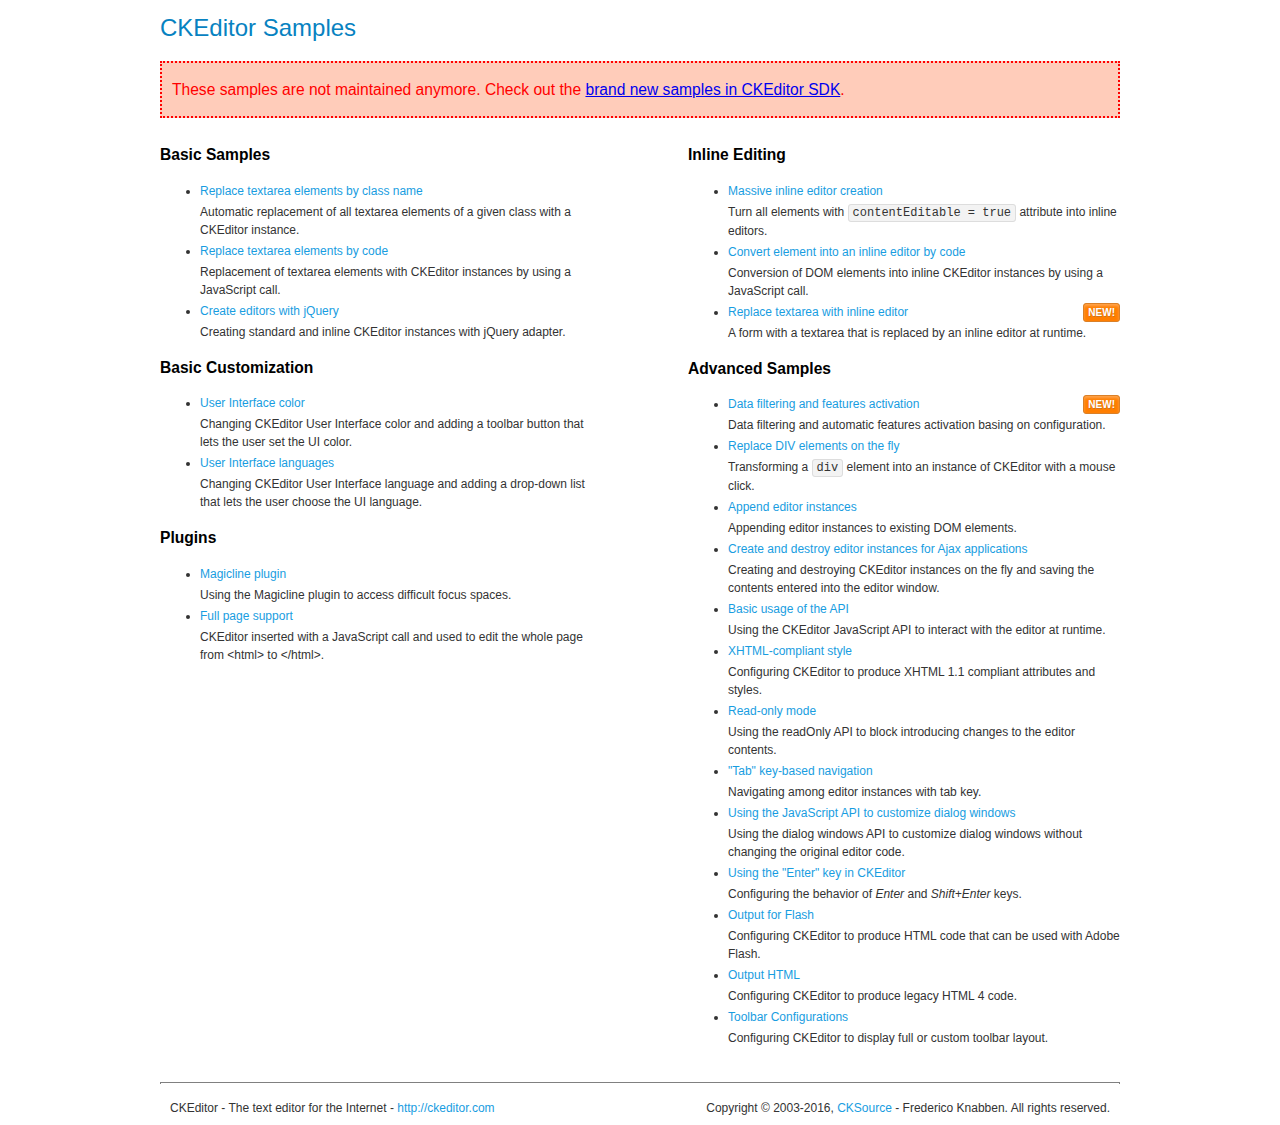
<file: static/plugins/ckeditor/samples/old/index.html>
<!DOCTYPE html>
<!--
Copyright (c) 2003-2016, CKSource - Frederico Knabben. All rights reserved.
For licensing, see LICENSE.md or http://ckeditor.com/license
-->
<html>
<head>
	<meta charset="utf-8">
	<title>CKEditor Samples</title>
	<link rel="stylesheet" href="sample.css">
</head>
<body>
	<h1 class="samples">
		CKEditor Samples
	</h1>
	<div class="warning deprecated">
		These samples are not maintained anymore. Check out the <a href="http://sdk.ckeditor.com/">brand new samples in CKEditor SDK</a>.
	</div>
	<div class="twoColumns">
		<div class="twoColumnsLeft">
			<h2 class="samples">
				Basic Samples
			</h2>
			<dl class="samples">
				<dt><a class="samples" href="replacebyclass.html">Replace textarea elements by class name</a></dt>
				<dd>Automatic replacement of all textarea elements of a given class with a CKEditor instance.</dd>

				<dt><a class="samples" href="replacebycode.html">Replace textarea elements by code</a></dt>
				<dd>Replacement of textarea elements with CKEditor instances by using a JavaScript call.</dd>

				<dt><a class="samples" href="jquery.html">Create editors with jQuery</a></dt>
				<dd>Creating standard and inline CKEditor instances with jQuery adapter.</dd>
			</dl>

			<h2 class="samples">
				Basic Customization
			</h2>
			<dl class="samples">
				<dt><a class="samples" href="uicolor.html">User Interface color</a></dt>
				<dd>Changing CKEditor User Interface color and adding a toolbar button that lets the user set the UI color.</dd>

				<dt><a class="samples" href="uilanguages.html">User Interface languages</a></dt>
				<dd>Changing CKEditor User Interface language and adding a drop-down list that lets the user choose the UI language.</dd>
			</dl>


			<h2 class="samples">Plugins</h2>
<dl class="samples">
<dt><a class="samples" href="magicline/magicline.html">Magicline plugin</a></dt>
<dd>Using the Magicline plugin to access difficult focus spaces.</dd>

<dt><a class="samples" href="wysiwygarea/fullpage.html">Full page support</a></dt>
<dd>CKEditor inserted with a JavaScript call and used to edit the whole page from &lt;html&gt; to &lt;/html&gt;.</dd>
</dl>
		</div>
		<div class="twoColumnsRight">
			<h2 class="samples">
				Inline Editing
			</h2>
			<dl class="samples">
				<dt><a class="samples" href="inlineall.html">Massive inline editor creation</a></dt>
				<dd>Turn all elements with <code>contentEditable = true</code> attribute into inline editors.</dd>

				<dt><a class="samples" href="inlinebycode.html">Convert element into an inline editor by code</a></dt>
				<dd>Conversion of DOM elements into inline CKEditor instances by using a JavaScript call.</dd>

				<dt><a class="samples" href="inlinetextarea.html">Replace textarea with inline editor</a> <span class="new">New!</span></dt>
				<dd>A form with a textarea that is replaced by an inline editor at runtime.</dd>

				
			</dl>

			<h2 class="samples">
				Advanced Samples
			</h2>
			<dl class="samples">
				<dt><a class="samples" href="datafiltering.html">Data filtering and features activation</a> <span class="new">New!</span></dt>
				<dd>Data filtering and automatic features activation basing on configuration.</dd>

				<dt><a class="samples" href="divreplace.html">Replace DIV elements on the fly</a></dt>
				<dd>Transforming a <code>div</code> element into an instance of CKEditor with a mouse click.</dd>

				<dt><a class="samples" href="appendto.html">Append editor instances</a></dt>
				<dd>Appending editor instances to existing DOM elements.</dd>

				<dt><a class="samples" href="ajax.html">Create and destroy editor instances for Ajax applications</a></dt>
				<dd>Creating and destroying CKEditor instances on the fly and saving the contents entered into the editor window.</dd>

				<dt><a class="samples" href="api.html">Basic usage of the API</a></dt>
				<dd>Using the CKEditor JavaScript API to interact with the editor at runtime.</dd>

				<dt><a class="samples" href="xhtmlstyle.html">XHTML-compliant style</a></dt>
				<dd>Configuring CKEditor to produce XHTML 1.1 compliant attributes and styles.</dd>

				<dt><a class="samples" href="readonly.html">Read-only mode</a></dt>
				<dd>Using the readOnly API to block introducing changes to the editor contents.</dd>

				<dt><a class="samples" href="tabindex.html">"Tab" key-based navigation</a></dt>
				<dd>Navigating among editor instances with tab key.</dd>


				
<dt><a class="samples" href="dialog/dialog.html">Using the JavaScript API to customize dialog windows</a></dt>
<dd>Using the dialog windows API to customize dialog windows without changing the original editor code.</dd>

<dt><a class="samples" href="enterkey/enterkey.html">Using the &quot;Enter&quot; key in CKEditor</a></dt>
<dd>Configuring the behavior of <em>Enter</em> and <em>Shift+Enter</em> keys.</dd>

<dt><a class="samples" href="htmlwriter/outputforflash.html">Output for Flash</a></dt>
<dd>Configuring CKEditor to produce HTML code that can be used with Adobe Flash.</dd>

<dt><a class="samples" href="htmlwriter/outputhtml.html">Output HTML</a></dt>
<dd>Configuring CKEditor to produce legacy HTML 4 code.</dd>

<dt><a class="samples" href="toolbar/toolbar.html">Toolbar Configurations</a></dt>
<dd>Configuring CKEditor to display full or custom toolbar layout.</dd>

			</dl>
		</div>
	</div>
	<div id="footer">
		<hr>
		<p>
			CKEditor - The text editor for the Internet - <a class="samples" href="http://ckeditor.com/">http://ckeditor.com</a>
		</p>
		<p id="copy">
			Copyright &copy; 2003-2016, <a class="samples" href="http://cksource.com/">CKSource</a> - Frederico Knabben. All rights reserved.
		</p>
	</div>
</body>
</html>
</file>
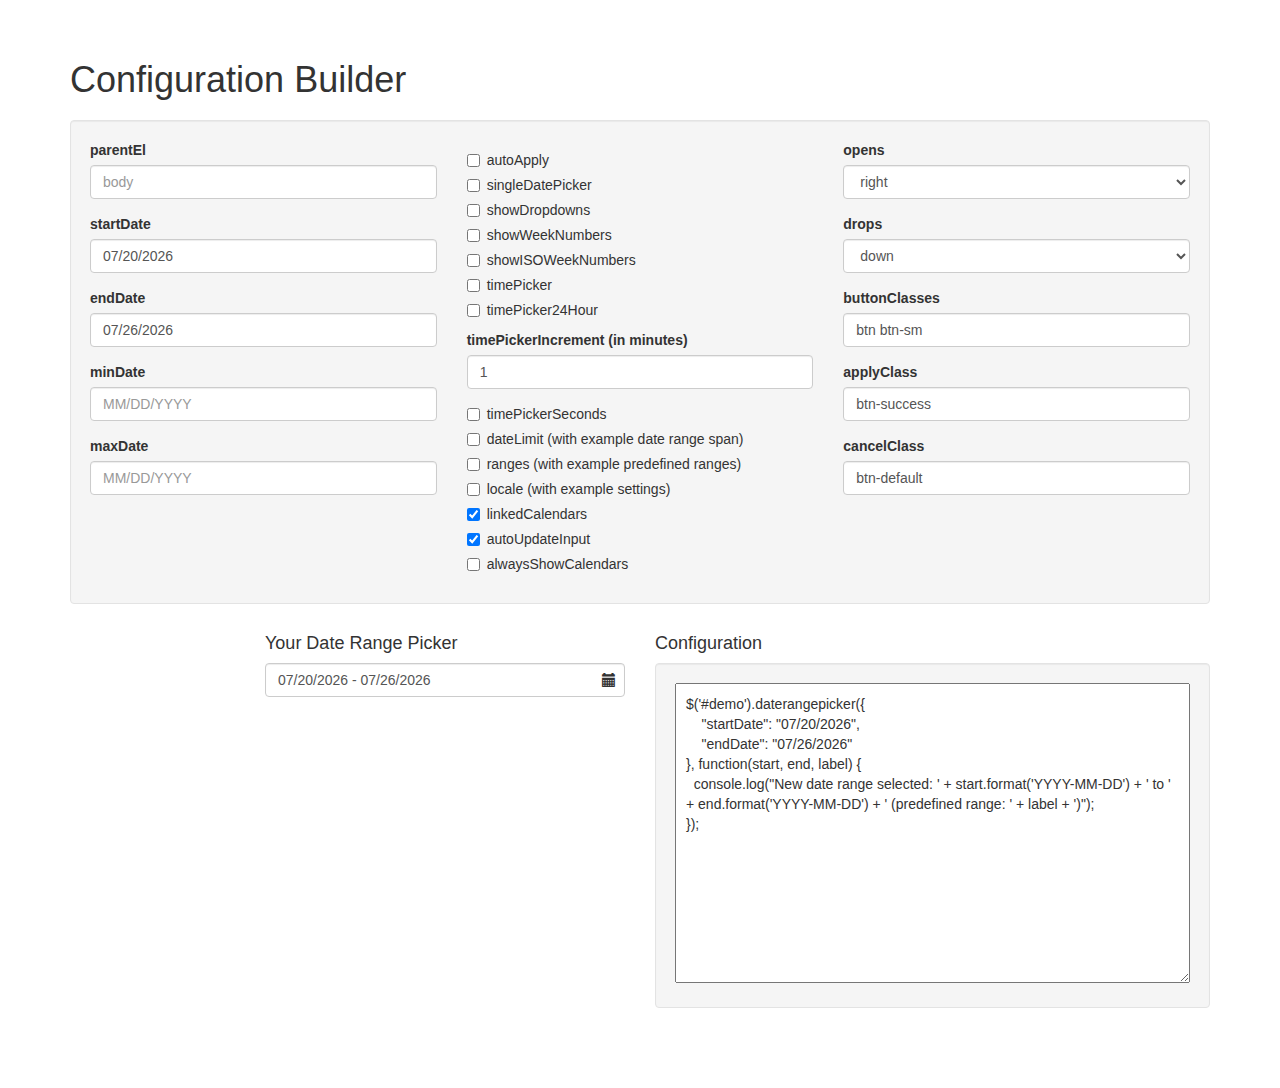
<file: static/plugins/daterangepicker/example/amd/index.html>
<!DOCTYPE html>
<html dir="ltr" lang="en-US">
   <head>
      <meta charset="UTF-8" />
      <title>A date range picker for Bootstrap</title>
      <link href="http://netdna.bootstrapcdn.com/bootstrap/3.3.2/css/bootstrap.min.css" rel="stylesheet">
      <link rel="stylesheet" type="text/css" media="all" href="../../daterangepicker.css" />
      <style type="text/css">
      .demo { position: relative; }
      .demo i {
        position: absolute; bottom: 10px; right: 24px; top: auto; cursor: pointer;
      }
      </style>
   </head>
   <body style="margin: 60px 0">

      <div class="container">

        <h1 style="margin: 0 0 20px 0">Configuration Builder</h1>

        <div class="well configurator">

          <form>
          <div class="row">

            <div class="col-md-4">

              <div class="form-group">
                <label for="parentEl">parentEl</label>
                <input type="text" class="form-control" id="parentEl" value="" placeholder="body">
              </div>

              <div class="form-group">
                <label for="startDate">startDate</label>
                <input type="text" class="form-control" id="startDate" value="07/01/2015">
              </div>

              <div class="form-group">
                <label for="endDate">endDate</label>
                <input type="text" class="form-control" id="endDate" value="07/15/2015">
              </div>

              <div class="form-group">
                <label for="minDate">minDate</label>
                <input type="text" class="form-control" id="minDate" value="" placeholder="MM/DD/YYYY">
              </div>

              <div class="form-group">
                <label for="maxDate">maxDate</label>
                <input type="text" class="form-control" id="maxDate" value="" placeholder="MM/DD/YYYY">
              </div>

            </div>
            <div class="col-md-4">

              <div class="checkbox">
                <label>
                  <input type="checkbox" id="autoApply"> autoApply
                </label>
              </div>

              <div class="checkbox">
                <label>
                  <input type="checkbox" id="singleDatePicker"> singleDatePicker
                </label>
              </div>

              <div class="checkbox">
                <label>
                  <input type="checkbox" id="showDropdowns"> showDropdowns
                </label>
              </div>

              <div class="checkbox">
                <label>
                  <input type="checkbox" id="showWeekNumbers"> showWeekNumbers
                </label>
              </div>

              <div class="checkbox">
                <label>
                  <input type="checkbox" id="showISOWeekNumbers"> showISOWeekNumbers
                </label>
              </div>

              <div class="checkbox">
                <label>
                  <input type="checkbox" id="timePicker"> timePicker
                </label>
              </div>

              <div class="checkbox">
                <label>
                  <input type="checkbox" id="timePicker24Hour"> timePicker24Hour
                </label>
              </div>

              <div class="form-group">
                <label for="timePickerIncrement">timePickerIncrement (in minutes)</label>
                <input type="text" class="form-control" id="timePickerIncrement" value="1">
              </div>

              <div class="checkbox">
                <label>
                  <input type="checkbox" id="timePickerSeconds"> timePickerSeconds
                </label>
              </div>

              <div class="checkbox">
                <label>
                  <input type="checkbox" id="dateLimit"> dateLimit (with example date range span)
                </label>
              </div>

              <div class="checkbox">
                <label>
                  <input type="checkbox" id="ranges"> ranges (with example predefined ranges)
                </label>
              </div>

              <div class="checkbox">
                <label>
                  <input type="checkbox" id="locale"> locale (with example settings)
                </label>
              </div>

              <div class="checkbox">
                <label>
                  <input type="checkbox" id="linkedCalendars" checked="checked"> linkedCalendars
                </label>
              </div>

              <div class="checkbox">
                <label>
                  <input type="checkbox" id="autoUpdateInput" checked="checked"> autoUpdateInput
                </label>
              </div>

              <div class="checkbox">
                <label>
                  <input type="checkbox" id="alwaysShowCalendars"> alwaysShowCalendars
                </label>
              </div>

            </div>
            <div class="col-md-4">

              <div class="form-group">
                <label for="opens">opens</label>
                <select id="opens" class="form-control">
                  <option value="right" selected>right</option>
                  <option value="left">left</option>
                  <option value="center">center</option>
                </select>
              </div>

              <div class="form-group">
                <label for="drops">drops</label>
                <select id="drops" class="form-control">
                  <option value="down" selected>down</option>
                  <option value="up">up</option>
                </select>
              </div>

              <div class="form-group">
                <label for="buttonClasses">buttonClasses</label>
                <input type="text" class="form-control" id="buttonClasses" value="btn btn-sm">
              </div>

              <div class="form-group">
                <label for="applyClass">applyClass</label>
                <input type="text" class="form-control" id="applyClass" value="btn-success">
              </div>

              <div class="form-group">
                <label for="cancelClass">cancelClass</label>
                <input type="text" class="form-control" id="cancelClass" value="btn-default">
              </div>

            </div>

          </div>
          </form>

        </div>

        <div class="row">

          <div class="col-md-4 col-md-offset-2 demo">
            <h4>Your Date Range Picker</h4>
            <input type="text" id="config-demo" class="form-control">
            <i class="glyphicon glyphicon-calendar fa fa-calendar"></i>
          </div>

          <div class="col-md-6">
            <h4>Configuration</h4>

            <div class="well">
              <textarea id="config-text" style="height: 300px; width: 100%; padding: 10px"></textarea>
            </div>
          </div>

        </div>

      </div>


      <script type="text/javascript" src="require.js" data-main="main.js"></script>
   </body>
</html>
</file>
<file: static/plugins/ckeditor/samples/old/sample.css>
/*
Copyright (c) 2003-2016, CKSource - Frederico Knabben. All rights reserved.
For licensing, see LICENSE.md or http://ckeditor.com/license
*/

html, body, h1, h2, h3, h4, h5, h6, div, span, blockquote, p, address, form, fieldset, img, ul, ol, dl, dt, dd, li, hr, table, td, th, strong, em, sup, sub, dfn, ins, del, q, cite, var, samp, code, kbd, tt, pre
{
	line-height: 1.5;
}

body
{
	padding: 10px 30px;
}

input, textarea, select, option, optgroup, button, td, th
{
	font-size: 100%;
}

pre
{
	-moz-tab-size: 4;
	tab-size: 4;
}

pre, code, kbd, samp, tt
{
	font-family: monospace,monospace;
	font-size: 1em;
}

body {
	width: 960px;
	margin: 0 auto;
}

code
{
	background: #f3f3f3;
	border: 1px solid #ddd;
	padding: 1px 4px;
	border-radius: 3px;
}

abbr
{
	border-bottom: 1px dotted #555;
	cursor: pointer;
}

.new, .beta
{
	text-transform: uppercase;
	font-size: 10px;
	font-weight: bold;
	padding: 1px 4px;
	margin: 0 0 0 5px;
	color: #fff;
	float: right;
	border-radius: 3px;
}

.new
{
	background: #FF7E00;
	border: 1px solid #DA8028;
	text-shadow: 0 1px 0 #C97626;

	box-shadow: 0 2px 3px 0 #FFA54E inset;
}

.beta
{
	background: #18C0DF;
	border: 1px solid #19AAD8;
	text-shadow: 0 1px 0 #048CAD;
	font-style: italic;

	box-shadow: 0 2px 3px 0 #50D4FD inset;
}

h1.samples
{
	color: #0782C1;
	font-size: 200%;
	font-weight: normal;
	margin: 0;
	padding: 0;
}

h1.samples a
{
	color: #0782C1;
	text-decoration: none;
	border-bottom: 1px dotted #0782C1;
}

.samples a:hover
{
	border-bottom: 1px dotted #0782C1;
}

h2.samples
{
	color: #000000;
	font-size: 130%;
	margin: 15px 0 0 0;
	padding: 0;
}

p, blockquote, address, form, pre, dl, h1.samples, h2.samples
{
	margin-bottom: 15px;
}

ul.samples
{
	margin-bottom: 15px;
}

.clear
{
	clear: both;
}

fieldset
{
	margin: 0;
	padding: 10px;
}

body, input, textarea
{
	color: #333333;
	font-family: Arial, Helvetica, sans-serif;
}

body
{
	font-size: 75%;
}

a.samples
{
	color: #189DE1;
	text-decoration: none;
}

form
{
	margin: 0;
	padding: 0;
}

pre.samples
{
	background-color: #F7F7F7;
	border: 1px solid #D7D7D7;
	overflow: auto;
	padding: 0.25em;
	white-space: pre-wrap; /* CSS 2.1 */
	word-wrap: break-word; /* IE7 */
}

#footer
{
	clear: both;
	padding-top: 10px;
}

#footer hr
{
	margin: 10px 0 15px 0;
	height: 1px;
	border: solid 1px gray;
	border-bottom: none;
}

#footer p
{
	margin: 0 10px 10px 10px;
	float: left;
}

#footer #copy
{
	float: right;
}

#outputSample
{
	width: 100%;
	table-layout: fixed;
}

#outputSample thead th
{
	color: #dddddd;
	background-color: #999999;
	padding: 4px;
	white-space: nowrap;
}

#outputSample tbody th
{
	vertical-align: top;
	text-align: left;
}

#outputSample pre
{
	margin: 0;
	padding: 0;
}

.description
{
	border: 1px dotted #B7B7B7;
	margin-bottom: 10px;
	padding: 10px 10px 0;
	overflow: hidden;
}

label
{
	display: block;
	margin-bottom: 6px;
}

/**
 *	CKEditor editables are automatically set with the "cke_editable" class
 *	plus cke_editable_(inline|themed) depending on the editor type.
 */

/* Style a bit the inline editables. */
.cke_editable.cke_editable_inline
{
	cursor: pointer;
}

/* Once an editable element gets focused, the "cke_focus" class is
   added to it, so we can style it differently. */
.cke_editable.cke_editable_inline.cke_focus
{
	box-shadow: inset 0px 0px 20px 3px #ddd, inset 0 0 1px #000;
	outline: none;
	background: #eee;
	cursor: text;
}

/* Avoid pre-formatted overflows inline editable. */
.cke_editable_inline pre
{
	white-space: pre-wrap;
	word-wrap: break-word;
}

/**
 *	Samples index styles.
 */

.twoColumns,
.twoColumnsLeft,
.twoColumnsRight
{
	overflow: hidden;
}

.twoColumnsLeft,
.twoColumnsRight
{
	width: 45%;
}

.twoColumnsLeft
{
	float: left;
}

.twoColumnsRight
{
	float: right;
}

dl.samples
{
	padding: 0 0 0 40px;
}
dl.samples > dt
{
	display: list-item;
	list-style-type: disc;
	list-style-position: outside;
	margin: 0 0 3px;
}
dl.samples > dd
{
	margin: 0 0 3px;
}
.warning
{
	color: #ff0000;
	background-color: #FFCCBA;
	border: 2px dotted #ff0000;
	padding: 15px 10px;
	margin: 10px 0;
}

.warning.deprecated {
	font-size: 1.3em;
}

/* Used on inline samples */

blockquote
{
	font-style: italic;
	font-family: Georgia, Times, "Times New Roman", serif;
	padding: 2px 0;
	border-style: solid;
	border-color: #ccc;
	border-width: 0;
}

.cke_contents_ltr blockquote
{
	padding-left: 20px;
	padding-right: 8px;
	border-left-width: 5px;
}

.cke_contents_rtl blockquote
{
	padding-left: 8px;
	padding-right: 20px;
	border-right-width: 5px;
}

img.right {
	border: 1px solid #ccc;
	float: right;
	margin-left: 15px;
	padding: 5px;
}

img.left {
	border: 1px solid #ccc;
	float: left;
	margin-right: 15px;
	padding: 5px;
}

.marker
{
	background-color: Yellow;
}
</file>
<file: static/plugins/daterangepicker/daterangepicker.css>
.daterangepicker {
  position: absolute;
  color: inherit;
  background-color: #fff;
  border-radius: 4px;
  border: 1px solid #ddd;
  width: 278px;
  max-width: none;
  padding: 0;
  margin-top: 7px;
  top: 100px;
  left: 20px;
  z-index: 3001;
  display: none;
  font-family: arial;
  font-size: 15px;
  line-height: 1em;
}

.daterangepicker:before, .daterangepicker:after {
  position: absolute;
  display: inline-block;
  border-bottom-color: rgba(0, 0, 0, 0.2);
  content: '';
}

.daterangepicker:before {
  top: -7px;
  border-right: 7px solid transparent;
  border-left: 7px solid transparent;
  border-bottom: 7px solid #ccc;
}

.daterangepicker:after {
  top: -6px;
  border-right: 6px solid transparent;
  border-bottom: 6px solid #fff;
  border-left: 6px solid transparent;
}

.daterangepicker.opensleft:before {
  right: 9px;
}

.daterangepicker.opensleft:after {
  right: 10px;
}

.daterangepicker.openscenter:before {
  left: 0;
  right: 0;
  width: 0;
  margin-left: auto;
  margin-right: auto;
}

.daterangepicker.openscenter:after {
  left: 0;
  right: 0;
  width: 0;
  margin-left: auto;
  margin-right: auto;
}

.daterangepicker.opensright:before {
  left: 9px;
}

.daterangepicker.opensright:after {
  left: 10px;
}

.daterangepicker.drop-up {
  margin-top: -7px;
}

.daterangepicker.drop-up:before {
  top: initial;
  bottom: -7px;
  border-bottom: initial;
  border-top: 7px solid #ccc;
}

.daterangepicker.drop-up:after {
  top: initial;
  bottom: -6px;
  border-bottom: initial;
  border-top: 6px solid #fff;
}

.daterangepicker.single .daterangepicker .ranges, .daterangepicker.single .drp-calendar {
  float: none;
}

.daterangepicker.single .drp-selected {
  display: none;
}

.daterangepicker.show-calendar .drp-calendar {
  display: block;
}

.daterangepicker.show-calendar .drp-buttons {
  display: block;
}

.daterangepicker.auto-apply .drp-buttons {
  display: none;
}

.daterangepicker .drp-calendar {
  display: none;
  max-width: 270px;
}

.daterangepicker .drp-calendar.left {
  padding: 8px 0 8px 8px;
}

.daterangepicker .drp-calendar.right {
  padding: 8px;
}

.daterangepicker .drp-calendar.single .calendar-table {
  border: none;
}

.daterangepicker .calendar-table .next span, .daterangepicker .calendar-table .prev span {
  color: #fff;
  border: solid black;
  border-width: 0 2px 2px 0;
  border-radius: 0;
  display: inline-block;
  padding: 3px;
}

.daterangepicker .calendar-table .next span {
  transform: rotate(-45deg);
  -webkit-transform: rotate(-45deg);
}

.daterangepicker .calendar-table .prev span {
  transform: rotate(135deg);
  -webkit-transform: rotate(135deg);
}

.daterangepicker .calendar-table th, .daterangepicker .calendar-table td {
  white-space: nowrap;
  text-align: center;
  vertical-align: middle;
  min-width: 32px;
  width: 32px;
  height: 24px;
  line-height: 24px;
  font-size: 12px;
  border-radius: 4px;
  border: 1px solid transparent;
  white-space: nowrap;
  cursor: pointer;
}

.daterangepicker .calendar-table {
  border: 1px solid #fff;
  border-radius: 4px;
  background-color: #fff;
}

.daterangepicker .calendar-table table {
  width: 100%;
  margin: 0;
  border-spacing: 0;
  border-collapse: collapse;
}

.daterangepicker td.available:hover, .daterangepicker th.available:hover {
  background-color: #eee;
  border-color: transparent;
  color: inherit;
}

.daterangepicker td.week, .daterangepicker th.week {
  font-size: 80%;
  color: #ccc;
}

.daterangepicker td.off, .daterangepicker td.off.in-range, .daterangepicker td.off.start-date, .daterangepicker td.off.end-date {
  background-color: #fff;
  border-color: transparent;
  color: #999;
}

.daterangepicker td.in-range {
  background-color: #ebf4f8;
  border-color: transparent;
  color: #000;
  border-radius: 0;
}

.daterangepicker td.start-date {
  border-radius: 4px 0 0 4px;
}

.daterangepicker td.end-date {
  border-radius: 0 4px 4px 0;
}

.daterangepicker td.start-date.end-date {
  border-radius: 4px;
}

.daterangepicker td.active, .daterangepicker td.active:hover {
  background-color: #357ebd;
  border-color: transparent;
  color: #fff;
}

.daterangepicker th.month {
  width: auto;
}

.daterangepicker td.disabled, .daterangepicker option.disabled {
  color: #999;
  cursor: not-allowed;
  text-decoration: line-through;
}

.daterangepicker select.monthselect, .daterangepicker select.yearselect {
  font-size: 12px;
  padding: 1px;
  height: auto;
  margin: 0;
  cursor: default;
}

.daterangepicker select.monthselect {
  margin-right: 2%;
  width: 56%;
}

.daterangepicker select.yearselect {
  width: 40%;
}

.daterangepicker select.hourselect, .daterangepicker select.minuteselect, .daterangepicker select.secondselect, .daterangepicker select.ampmselect {
  width: 50px;
  margin: 0 auto;
  background: #eee;
  border: 1px solid #eee;
  padding: 2px;
  outline: 0;
  font-size: 12px;
}

.daterangepicker .calendar-time {
  text-align: center;
  margin: 4px auto 0 auto;
  line-height: 30px;
  position: relative;
}

.daterangepicker .calendar-time select.disabled {
  color: #ccc;
  cursor: not-allowed;
}

.daterangepicker .drp-buttons {
  clear: both;
  text-align: right;
  padding: 8px;
  border-top: 1px solid #ddd;
  display: none;
  line-height: 12px;
  vertical-align: middle;
}

.daterangepicker .drp-selected {
  display: inline-block;
  font-size: 12px;
  padding-right: 8px;
}

.daterangepicker .drp-buttons .btn {
  margin-left: 8px;
  font-size: 12px;
  font-weight: bold;
  padding: 4px 8px;
}

.daterangepicker.show-ranges.single.rtl .drp-calendar.left {
  border-right: 1px solid #ddd;
}

.daterangepicker.show-ranges.single.ltr .drp-calendar.left {
  border-left: 1px solid #ddd;
}

.daterangepicker.show-ranges.rtl .drp-calendar.right {
  border-right: 1px solid #ddd;
}

.daterangepicker.show-ranges.ltr .drp-calendar.left {
  border-left: 1px solid #ddd;
}

.daterangepicker .ranges {
  float: none;
  text-align: left;
  margin: 0;
}

.daterangepicker.show-calendar .ranges {
  margin-top: 8px;
}

.daterangepicker .ranges ul {
  list-style: none;
  margin: 0 auto;
  padding: 0;
  width: 100%;
}

.daterangepicker .ranges li {
  font-size: 12px;
  padding: 8px 12px;
  cursor: pointer;
}

.daterangepicker .ranges li:hover {
  background-color: #eee;
}

.daterangepicker .ranges li.active {
  background-color: #08c;
  color: #fff;
}

/*  Larger Screen Styling */
@media (min-width: 564px) {
  .daterangepicker {
    width: auto;
  }

  .daterangepicker .ranges ul {
    width: 140px;
  }

  .daterangepicker.single .ranges ul {
    width: 100%;
  }

  .daterangepicker.single .drp-calendar.left {
    clear: none;
  }

  .daterangepicker.single .ranges, .daterangepicker.single .drp-calendar {
    float: left;
  }

  .daterangepicker {
    direction: ltr;
    text-align: left;
  }

  .daterangepicker .drp-calendar.left {
    clear: left;
    margin-right: 0;
  }

  .daterangepicker .drp-calendar.left .calendar-table {
    border-right: none;
    border-top-right-radius: 0;
    border-bottom-right-radius: 0;
  }

  .daterangepicker .drp-calendar.right {
    margin-left: 0;
  }

  .daterangepicker .drp-calendar.right .calendar-table {
    border-left: none;
    border-top-left-radius: 0;
    border-bottom-left-radius: 0;
  }

  .daterangepicker .drp-calendar.left .calendar-table {
    padding-right: 8px;
  }

  .daterangepicker .ranges, .daterangepicker .drp-calendar {
    float: left;
  }
}

@media (min-width: 730px) {
  .daterangepicker .ranges {
    width: auto;
  }

  .daterangepicker .ranges {
    float: left;
  }

  .daterangepicker.rtl .ranges {
    float: right;
  }

  .daterangepicker .drp-calendar.left {
    clear: none !important;
  }
}
</file>
